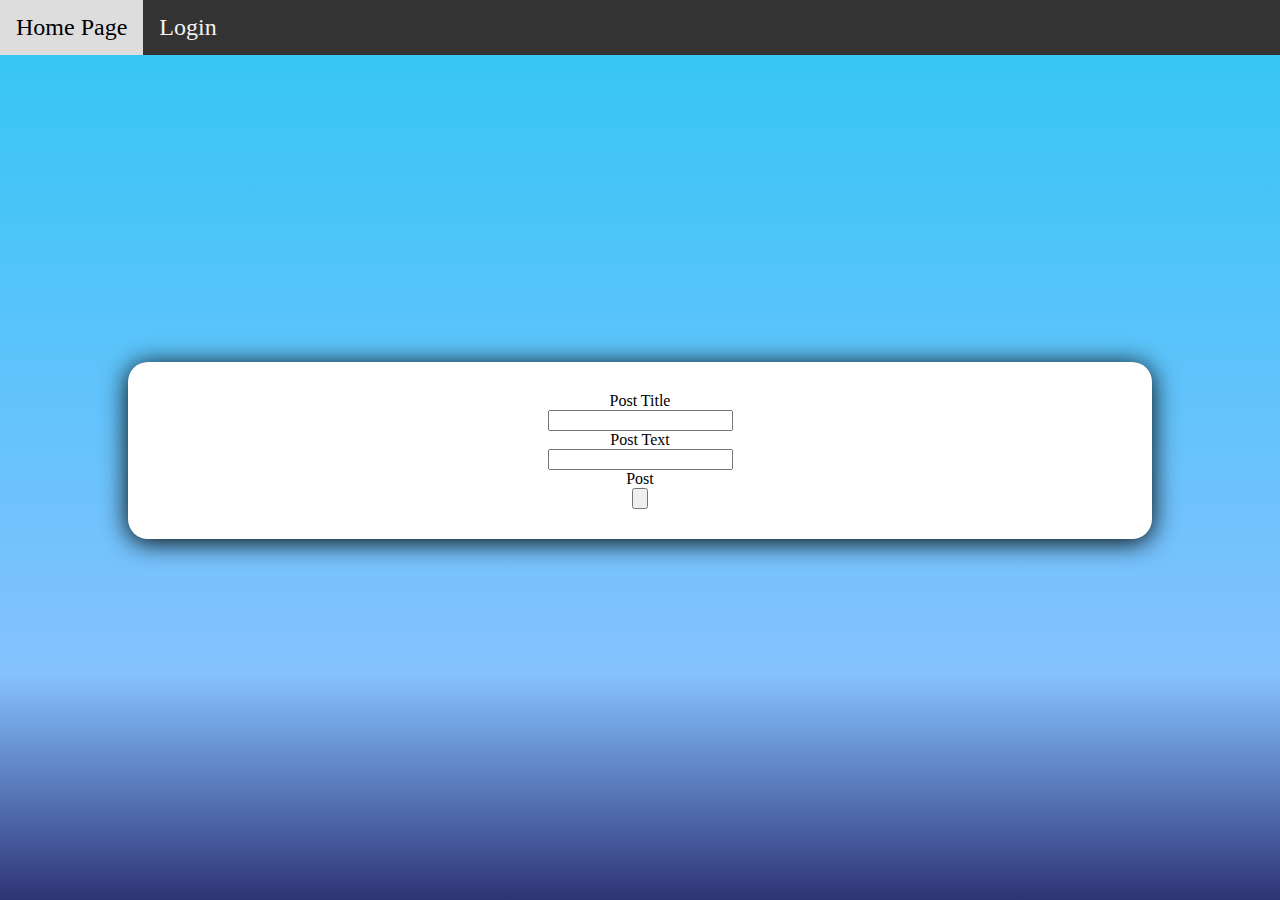
<file: admin/add_post.html>
<html lang="en">
<head>
    <meta charset="UTF-8">
    <title>Add post</title>
    <link rel = "Stylesheet" type = "text/css" href = "../Styles.css"/>
</head>
<body>
<div class = top>
<label><a href ="../index.html">Home Page</a></label>
<label><a href ="login.html">Login</a></label>
</div>
    <form class = container>
    <label>Post Title</label><br>
        <label>
            <input type = "text">
        </label><br>
    <label>Post Text</label><br>
        <label>
            <input type = "text">
        </label><br>
    <label>Post</label><br>
    <input type = "button"><br>
</form>
</body>
</html>
</file>
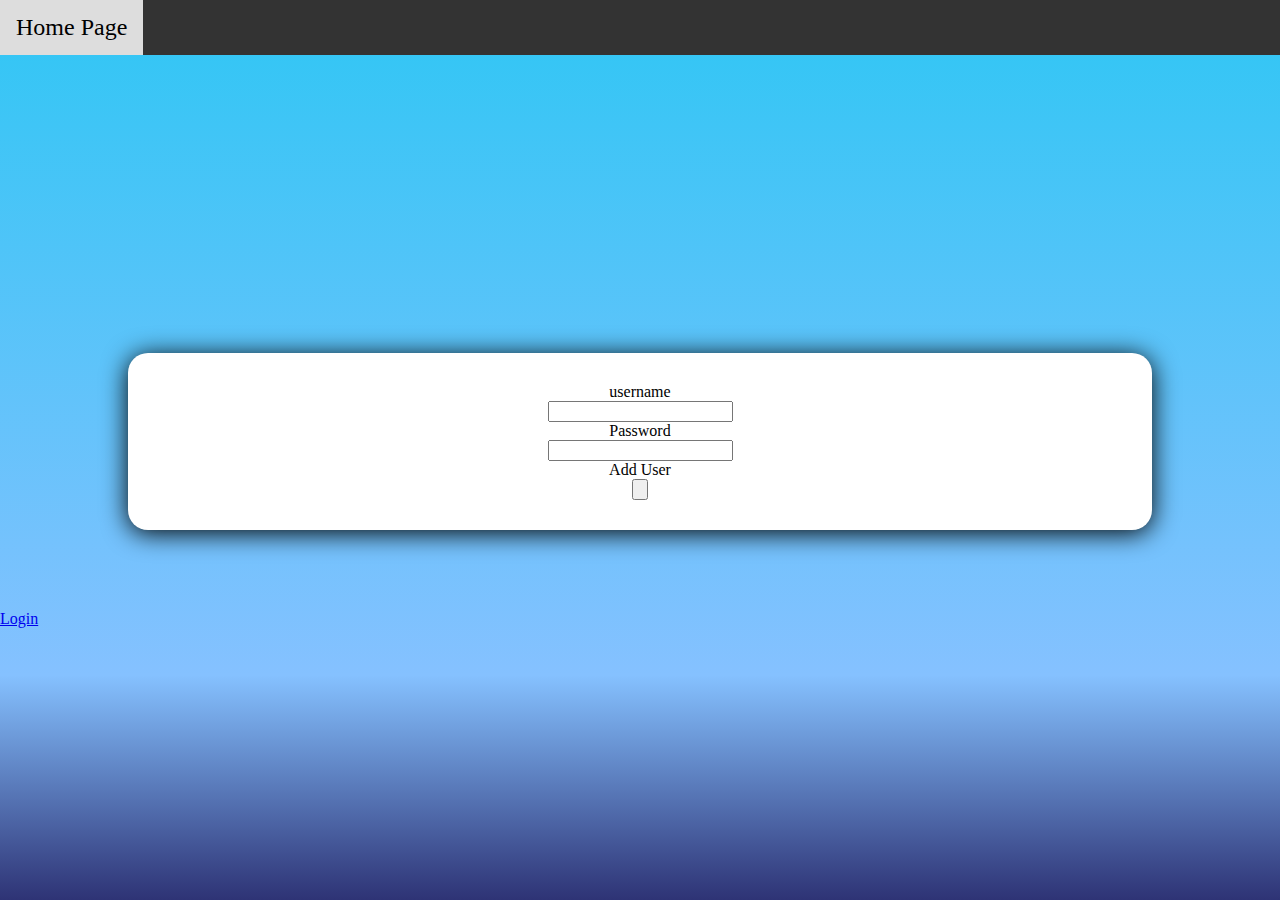
<file: admin/add_user.html>
<!DOCTYPE html>
<html lang="en">
<head>
    <meta charset="UTF-8">
    <title>Add User</title>
    <link rel = "Stylesheet" type = "text/css" href = "../Styles.css"/>
</head>
<body>
<div class = top>
<label><a href ="../index.html">Home Page</a></label>
</div>
    <form class = container>
    <label>username</label><br>
        <label>
            <input type = "text">
        </label><br>
    <label>Password</label><br>
        <label>
            <input type="text">
        </label><br>
    <label>Add User</label><br>
    <input type = "button"><br>
</form>
<label><a href ="login.html">Login</a></label>
</body>
</html>
</file>
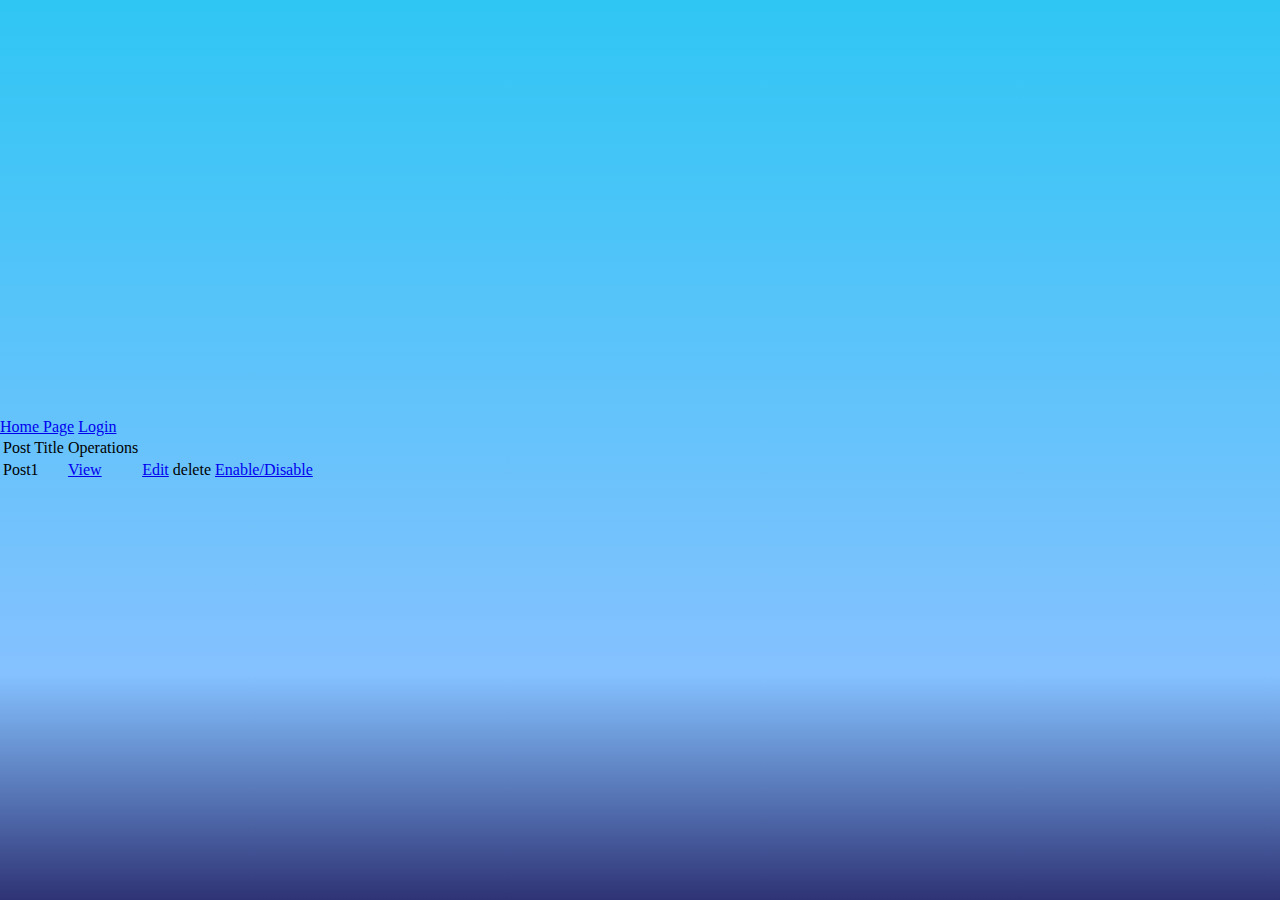
<file: admin/list_posts.html>
<!DOCTYPE html>
<html lang="en">
<head>
    <meta charset="UTF-8">
    <title>list posts</title>
    <link rel = "Stylesheet" type = "text/css" href = "../Styles.css"/>

</head>
<body>
    <label><a href ="../index.html">Home Page</a></label>
    <label><a href ="login.html">Login</a></label>
    <table>
        <tr>
            <td>Post Title</td>
            <td>Operations</td>
            <tr>
                <td>Post1 </td>
                <td><a href ="read_post.html">View</a></td>
                <td><a href ="update_post.html">Edit</a></td>
                <td>delete</td>
                <td><a href ="add_post.html">Enable/Disable</a></td>
            </tr>
    </table>
</body>
</html>
</file>
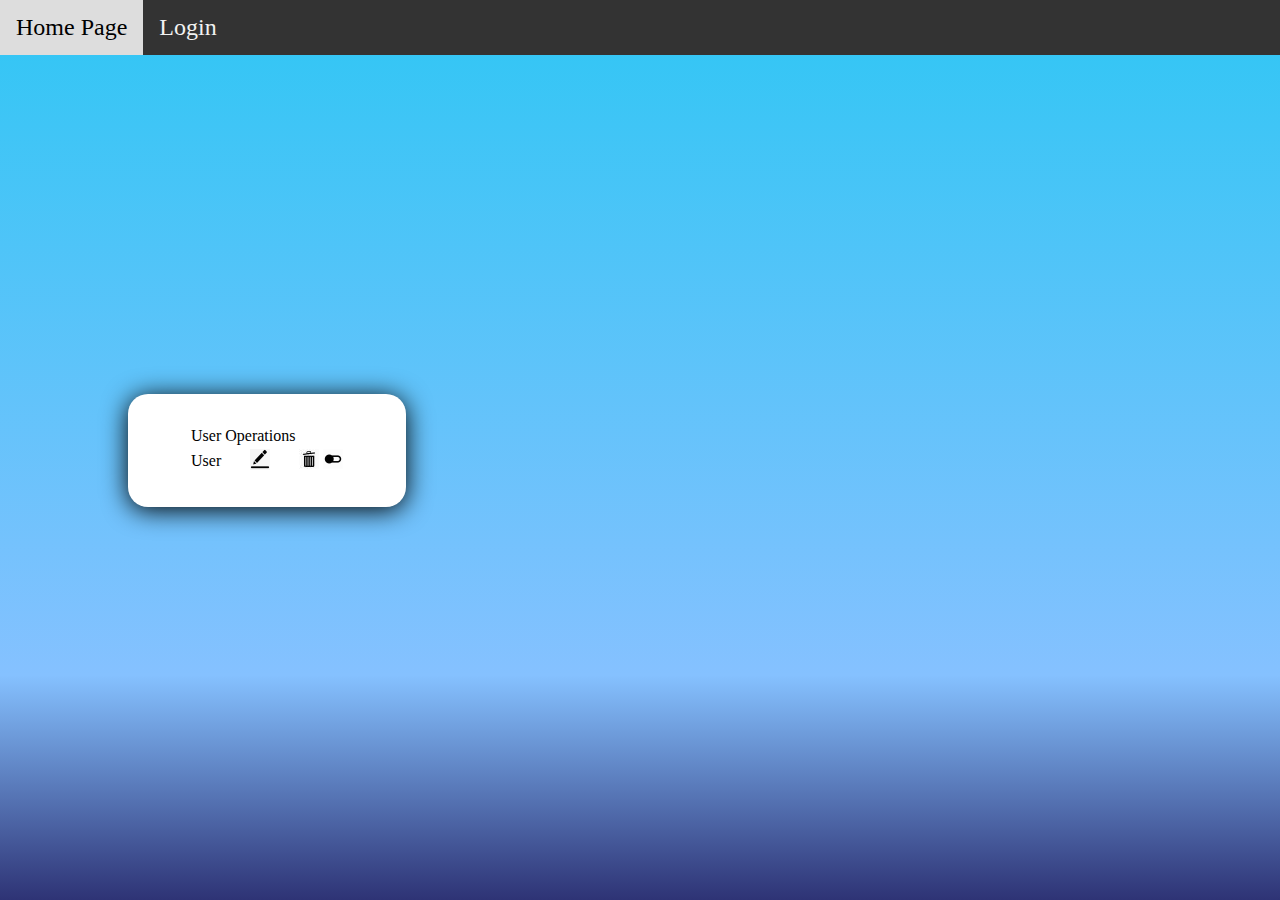
<file: admin/list_users.html>
<!DOCTYPE html>
<html lang="en">
<head>
    <meta charset="UTF-8">
    <title>list user</title>
    <link rel = "Stylesheet" type = "text/css" href = "../Styles.css"/>

</head>
<body>
<div class = top>
    <label><a href ="../index.html">Home Page</a></label>
    <label><a href ="login.html">Login</a></label>
</div>

<table class = container>
    <tr>
        <td>User</td>
        <td>Operations</td>
    <tr>
    <td>User</td>
    <td><a href = "update_user.html"><img src = "../edit.png" alt = "edit"></a></td>
    <td><img src = "../delete.jpg" alt = "delete post"></td>
    <td><a href = "add_user.html"><img src = ../enable.png alt = "enable"></a></td>
    </tr>
</table>
</body>
</html>
</file>
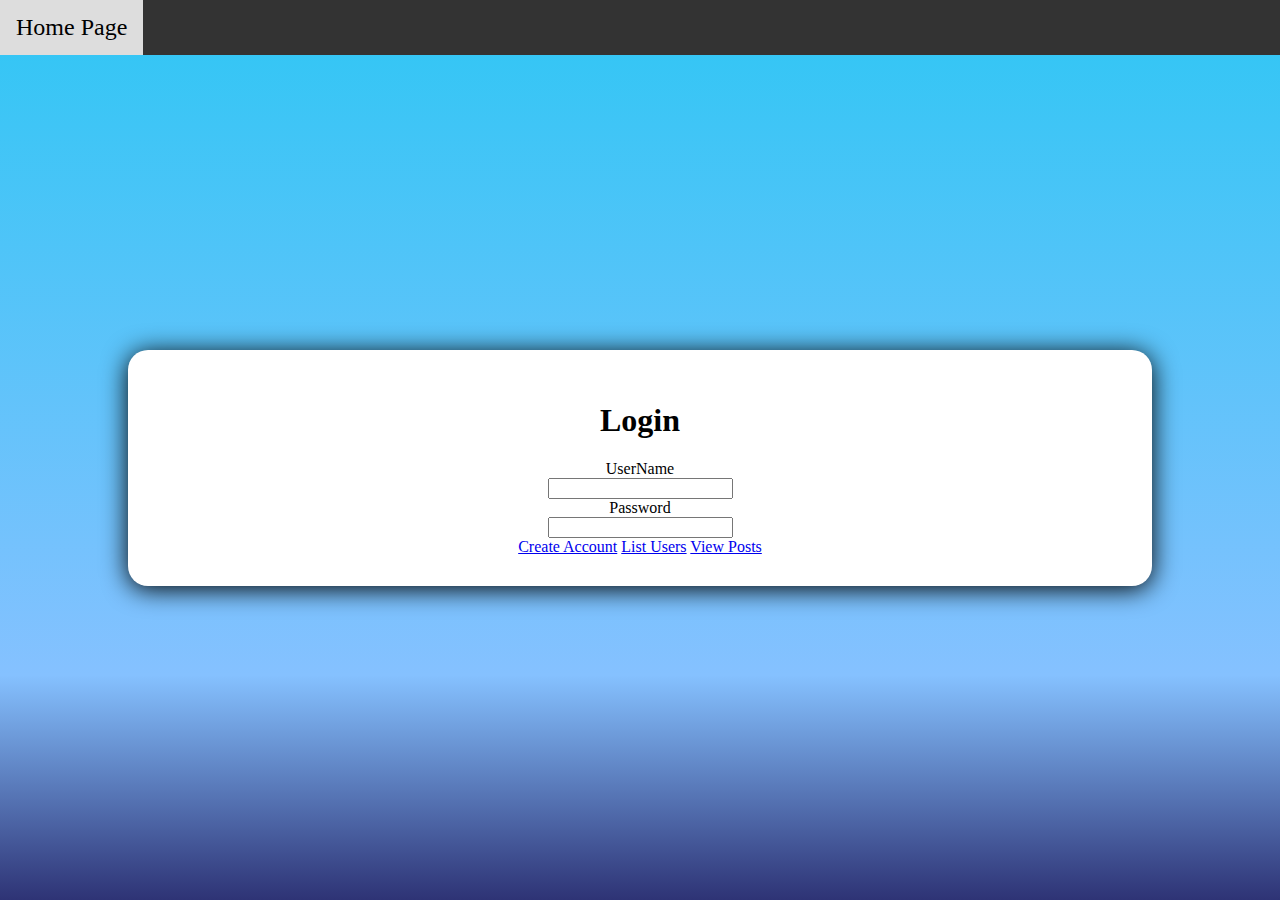
<file: admin/login.html>
<!DOCTYPE html>
<html lang="en">
<head>
    <meta charset="UTF-8">
    <title>Login</title>
    <link rel = "Stylesheet" type = "text/css" href = "../Styles.css"/>

</head>
<body>
<div class = top>
    <label><a href ="../index.html">Home Page</a></label>
</div>
<br>
<br>

<form class = container>
    <h1>Login</h1>
    <label>UserName</label><br>
    <label>
        <input type="text">
    </label><br>
    <label>Password</label><br>
    <label>
        <input type = "password">
    </label><br>
    <label><a href ="add_user.html">Create Account</a></label>
    <label><a href ="list_users.html">List Users</a></label>
    <label><a href ="list_posts.html">View Posts</a></label>
</form>
</body>
</html>
</file>
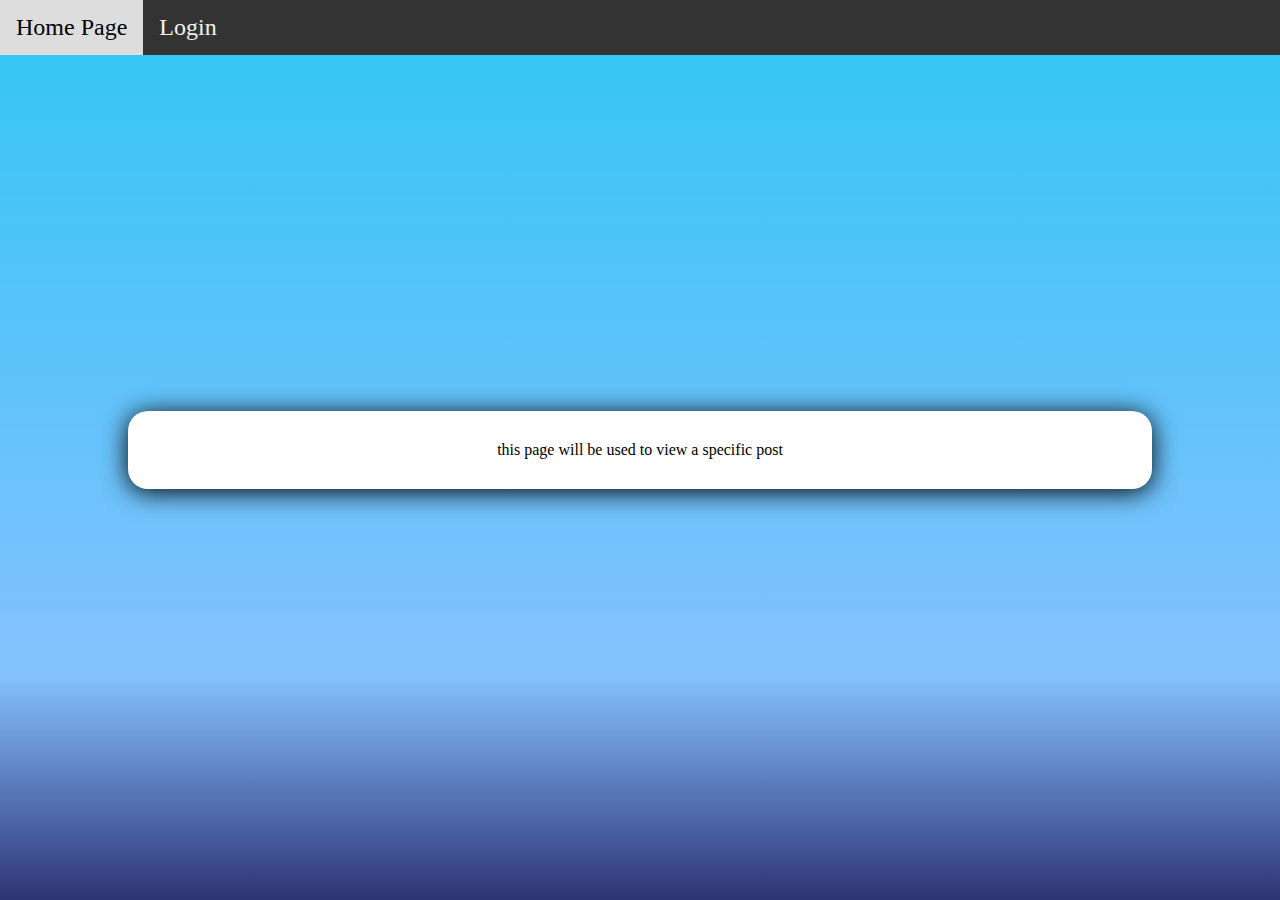
<file: admin/read_post.html>
<!DOCTYPE html>
<html lang="en">
<head>
    <meta charset="UTF-8">
    <title>read posts</title>
    <link rel = "Stylesheet" type = "text/css" href = "../Styles.css"/>

</head>
<body>
<div class = top>
<label><a href ="../index.html">Home Page</a></label>
<label><a href ="login.html">Login</a></label>
</div>
<p class = container>this page will be used to view a specific post</p>
</body>
</html>
</file>
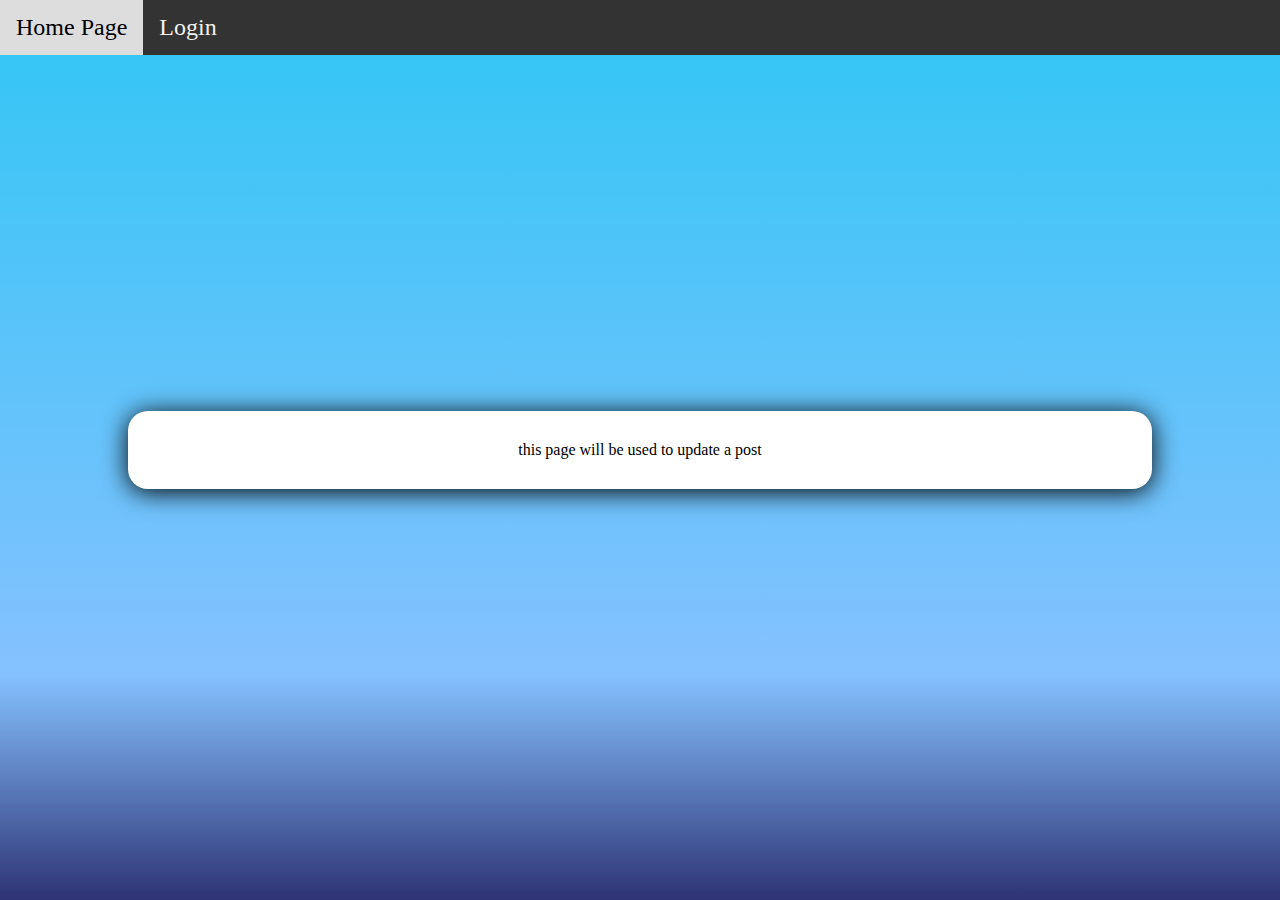
<file: admin/update_post.html>
<!DOCTYPE html>
<html lang="en">
<head>
    <meta charset="UTF-8">
    <title>update posts</title>
    <link rel = "Stylesheet" type = "text/css" href = "../Styles.css"/>
</head>
<body>
<div class = top>
<label><a href ="../index.html">Home Page</a></label>
<label><a href ="login.html">Login</a></label>
</div>
<p class = container>this page will be used to update a post</p>
</body>
</html>
</file>
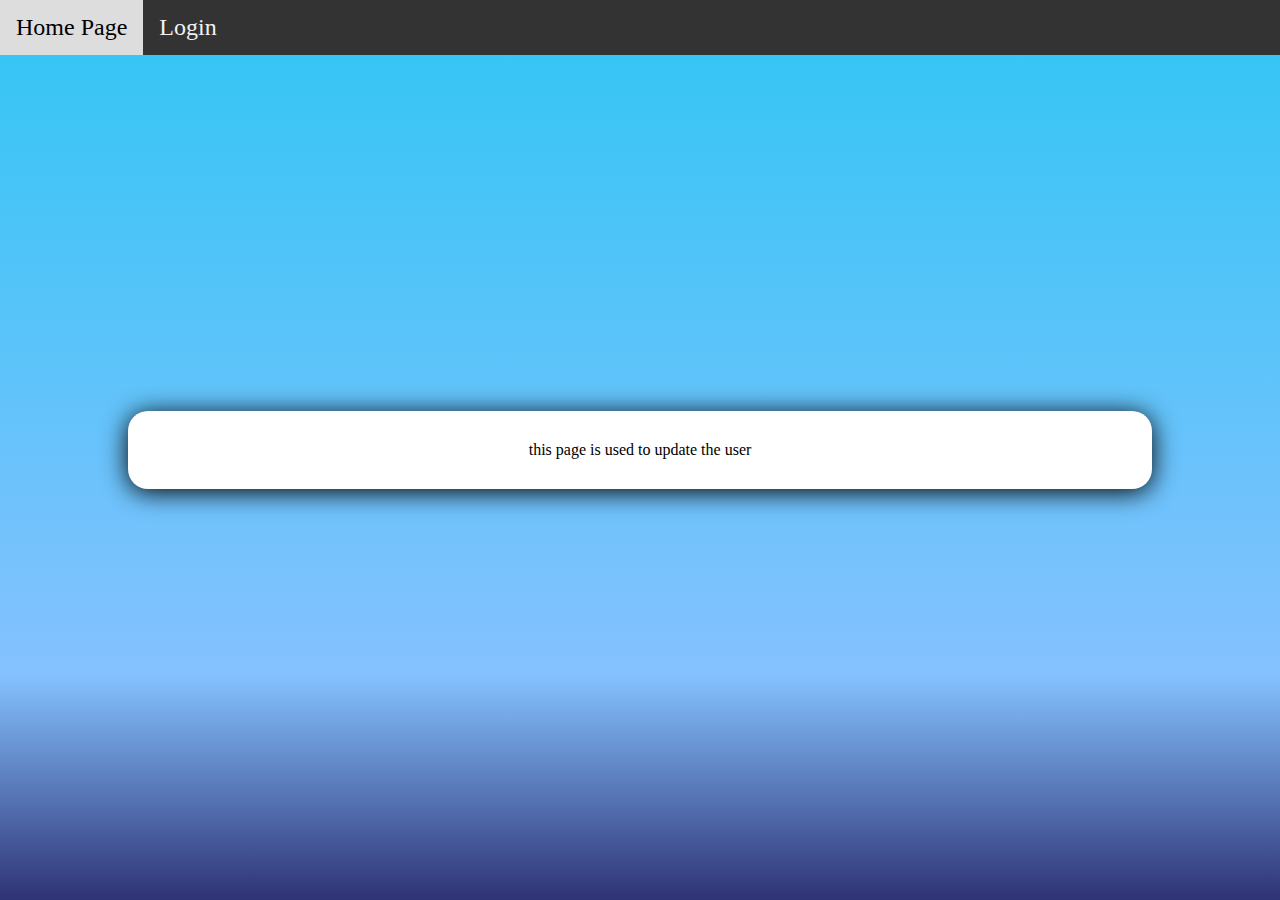
<file: admin/update_user.html>
<!DOCTYPE html>
<html lang="en">
<head>
    <meta charset="UTF-8">
    <title>Update users</title>
    <link rel = "Stylesheet" type = "text/css" href = "../Styles.css"/>
</head>
<body>
<div class = top>
<label><a href ="../index.html">Home Page</a></label>
<label><a href ="login.html">Login</a></label>
</div>
<p class = container>this page is used to update the user</p>
</body>
</html>
</file>
<file: Styles.css>
html, body{
    height: 100%;
    margin: 0;
    padding: 0;
}
body {
    /*background-image: url("Mountain home.jpg");*/
    background-repeat: no-repeat;
    align-content: center;
    background: #2FC6F4;
    background: -moz-linear-gradient(top, #2FC6F4 0%, #85C1FF 75%, #2E3375 100%);
    background: -webkit-linear-gradient(top, #2FC6F4 0%, #85C1FF 75%, #2E3375 100%);
    background: linear-gradient(to bottom, #2FC6F4 0%, #85C1FF 75%, #2E3375 100%);

}
footer {
    display: block;
    font-size: 20px;
    align-content: center;

}
.container {
    background-color: #FFF;
    margin: 80px 10%;
    padding: 30px 60px;
    border-radius: 20px;
    box-shadow: 0 3px 26px 0 #000;
    text-align: center;
    align-content: center;
}
.top {
    overflow: hidden;
    background-color: #333;
    position: fixed;
    top: 0;
    width: 100%;
}

.top a {
    float: left;
    color: #f2f2f2;
    text-align: center;
    padding: 14px 16px;
    text-decoration: none;
    font-size: 24px;
}

.top a:hover {
    background-color: #ddd;
    color: black;
}
</file>
